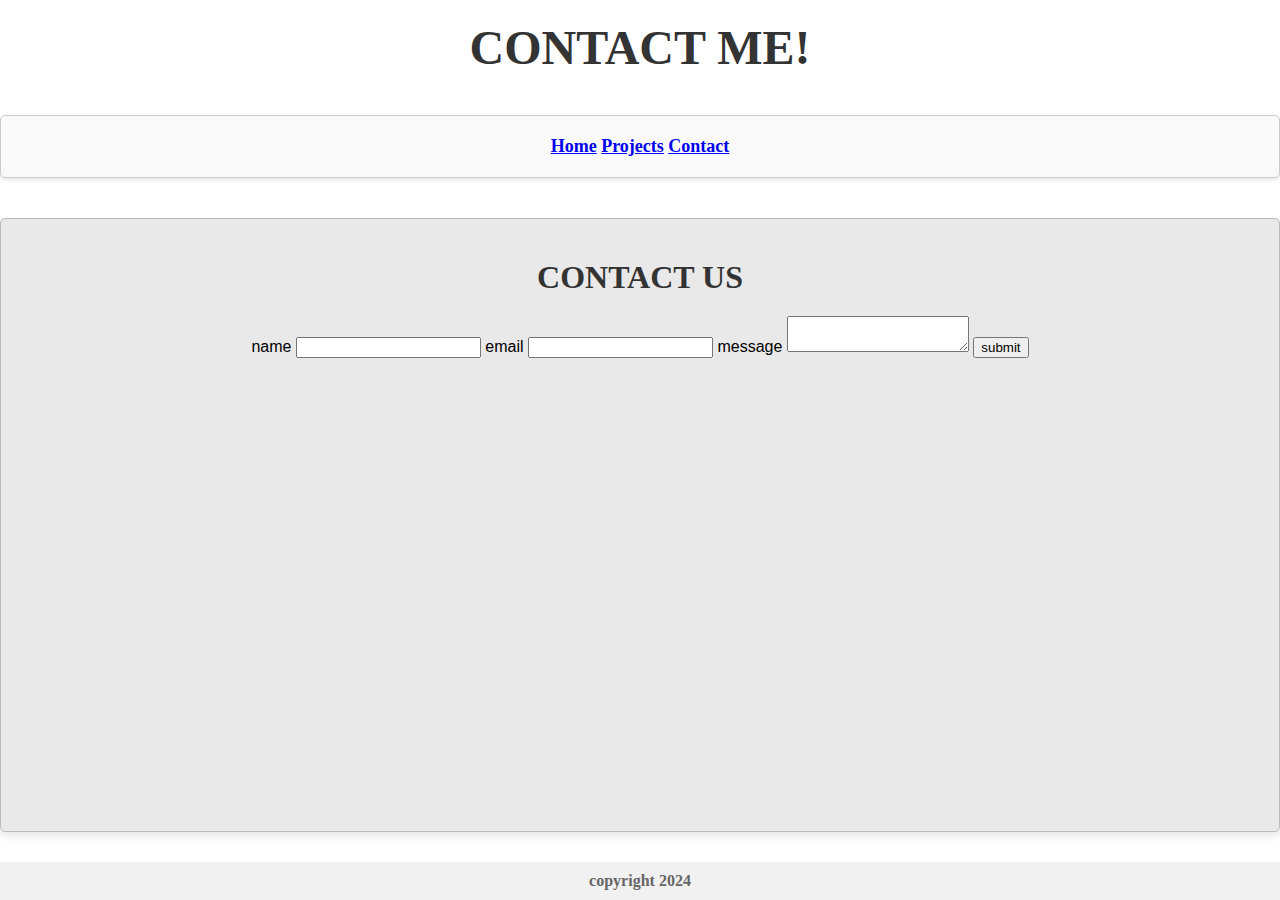
<file: contact.html>
<!DOCTYPE html>
<html lang="en">
<head>
    <meta charset="UTF-8">
    <meta name="viewport" content="width=device-width, initial-scale=1.0">
    <title>Portfolio|home</title>
    <link rel="stylesheet" href="styles.css"><!HTML文件位于同一个目录下>
</head>
<body>
    <header>
        <h1>Contact me!</h1>  <!标题>
    </header>

    <menu class="Background_framer level-1">
        <a href="index.html">Home</a>
        <a href="projects.html">Projects</a>
        <a href="contact.html">Contact</a>
    </menu>

    <div class="center Background_framer level-2 Background_framer_fix ">
         
            <h2>Contact us</h2>  
            <form action="zhanwu" method="post">  
                <label for="name">name</label>  
                <input type="text" id="name" name="name" required>
   
          
                <label for="email">email</label>  
                <input type="email" id="email" name="email" required>  
           
          
                <label for="message">message</label>  
                <textarea id="message" name="message" required></textarea>  
          
                <button type="submit">submit</button>  
            </form>  
        </div> 
    </div>




    
    <footer class="Text_style_p Universal_script footer ">  <!页面页脚包含网页的底部内容>
        copyright 2024
    </footer>


</body>
</file>
<file: styles.css>
/* 确保页脚始终位于页面底部 */  
/* 使用了Flexbox布局来确保页脚始终位于页面底部 */  
body, html {  
    height: 100%;  
    margin: 0;  
    display: flex;  
    font-family: Arial, sans-serif;
    flex-direction: column; 
}
/*设置标题h1的格式*/
header h1 {  
    font-family: 'Times New Roman', Times, serif;  
    font-size: 3em;  
    color: #333;  
    text-align: center;  
    margin-top: 20px;  
    margin-bottom: 20px;  
    text-transform: uppercase;  
    font-weight: bold;  
}
/* 为页脚设置样式 */  
footer {  
    background-color: #f1f1f1;  
    text-align: center;  
    padding: 10px 0;  
    margin-top: auto; 
    width: 100%;  
}  


  

/*菜单设置样式*/   
menu {  
    font-family: 'Times New Roman', Times, serif;  
    font-size: 18px;  
    color: #333;  
    text-decoration: none;  
    margin: 0 15px;  
    font-weight: bold;
    text-align: center;    
}  
  

/*h2特色设置样式*/
h2 {  
    font-family: 'Times New Roman', Times, serif;  
    font-size: 2em; /* Adjusted for better visibility */  
    color: #333;  
    text-align: center;  
    margin-top: 20px;  
    margin-bottom: 20px;  
    text-transform: uppercase;  
    font-weight: bold;  
}  
  
/*居中类*/  
.center {  
    text-align: center;  
}

.left {  
    text-align: left;  
}

.right {  
    text-align: right;  
}

/*个人字体类*/
.Universal_script{  
    font-family: 'Times New Roman', Times, serif;  
    font-size: 1em;  
    color: #333;  
    text-align: center;  
    margin-top: 20px;  
    margin-bottom: 20px;  
    font-weight: bold;
}  

/*特殊效果*/
/* 有层次的背景框样式 */ 
.Background_framer {  
    position: relative;  
    margin: 20px 0;  
    padding: 20px;  
    background-color: #ffffff;
    border: 1px solid #ddd; 
    box-shadow: 0 2px 4px rgba(0, 0, 0, 0.1);   
    border-radius: 5px; 
    z-index: 1;

}

.Background_framer_fix
{    flex: 1;}

.level-1 {  
    background-color: #f9f9f9;  
    border-color: #ccc;  
}  

.level-2 {  
    background-color: #e9e9e9;  
    border-color: #bbb;  
    box-shadow: 0 4px 8px rgba(0, 0, 0, 0.1); /* 稍强的阴影效果 */  
}  
  
.level-3 {  
    background-color: #d9d9d9;  
    border-color: #aaa;  
    box-shadow: 0 6px 12px rgba(0, 0, 0, 0.2); /* 更强的阴影效果 */  
}  
  

  
/* 添加一些文本样式 */  
.Text_style_h2 {  
    margin-top: 0;  
    font-size: 1.5em;  
    color: #333;  
}  
  
.Text_style_p {  
    margin: 10px 0 0;  
    color: #666;  
}



.contact-form {  
    max-width: 600px;  
    margin: 0 auto;  
    padding: 20px;  
    border: 1px solid #ccc;  
    border-radius: 5px;  
    box-shadow: 0 0 10px rgba(0, 0, 0, 0.1);  
    font-family: Arial, sans-serif;  
}  

.contact-form h2 {  
    text-align: center;  
    margin-bottom: 20px;  
}  

.contact-form label {  
    display: block;  
    margin-bottom: 5px;  
    font-weight: bold;  
}  

.contact-form input, .contact-form textarea, .contact-form button {  
    width: 100%;  
    padding: 10px;  
    margin-bottom: 15px;  
    border: 1px solid #ccc;  
    border-radius: 3px;  
}  

.contact-form textarea {  
    resize: vertical;  
    height: 150px;  
}  

.contact-form button {  
    background-color: #28a745;  
    color: white;  
    border: none;  
    cursor: pointer;  
    font-size: 16px;  
}  

.contact-form button:hover {  
    background-color: #218838;  
}
</file>
